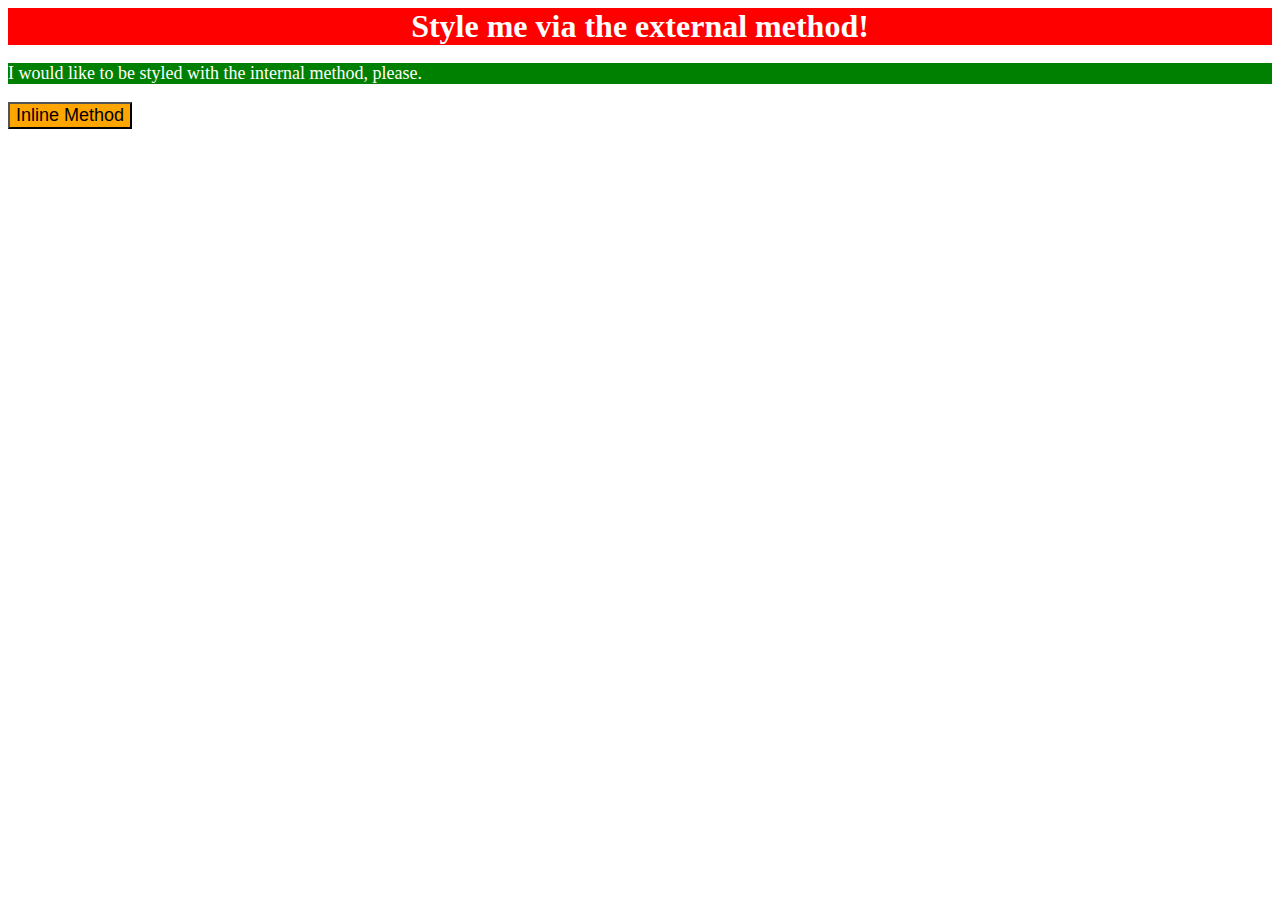
<file: foundations/intro-to-css/01-css-methods/index.html>
<!DOCTYPE html>
<html lang="en">
  <head>
    <meta charset="UTF-8">
    <meta http-equiv="X-UA-Compatible" content="IE=edge">
    <meta name="viewport" content="width=device-width, initial-scale=1.0">
    <title>Methods for Adding CSS</title>
    <link rel="stylesheet" href="styles.css">
    <style>
      p {
        background-color:green;
        color:white;
        font-size:18px;
      }
    </style>
  </head>
  <body>
    <div>Style me via the external method!</div>
    <p>I would like to be styled with the internal method, please.</p>
    <button style="background-color:orange;font-size: 18px;">Inline Method</button>
  </body>
</html>
</file>
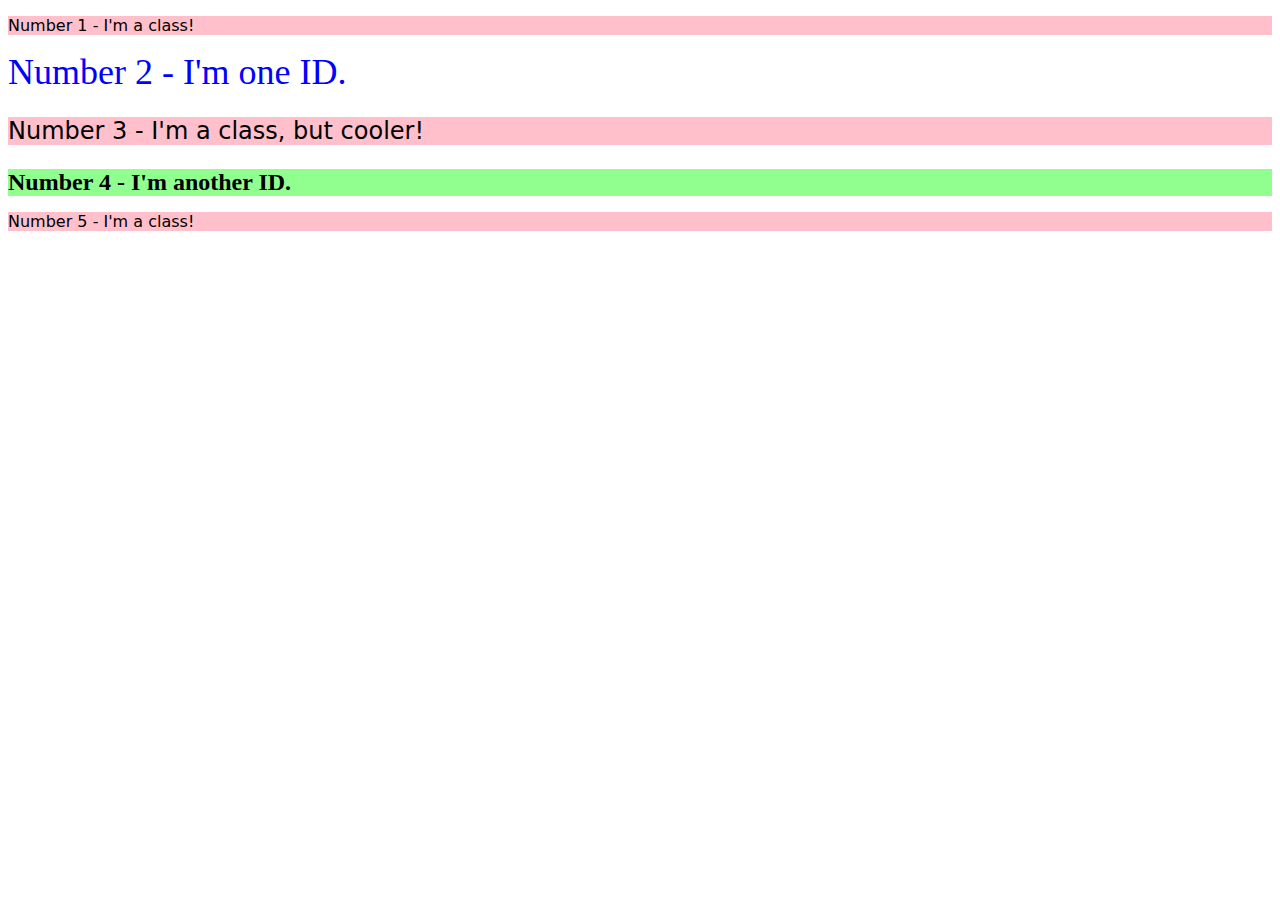
<file: foundations/intro-to-css/02-class-id-selectors/index.html>
<!DOCTYPE html>
<html lang="en">
  <head>
    <meta charset="UTF-8">
    <meta http-equiv="X-UA-Compatible" content="IE=edge">
    <meta name="viewport" content="width=device-width, initial-scale=1.0">
    <title>Class and ID Selectors</title>
    <link rel="stylesheet" href="style.css">
  </head>
  <body>
    <p class="bab">Number 1 - I'm a class!</p>
    <div id="life">Number 2 - I'm one ID.</div>
    <p class="bab drab" >Number 3 - I'm a class, but cooler!</p>
    <div id="lil">Number 4 - I'm another ID.</div>
    <p class="bab">Number 5 - I'm a class!</p>
  </body>
</html>
</file>
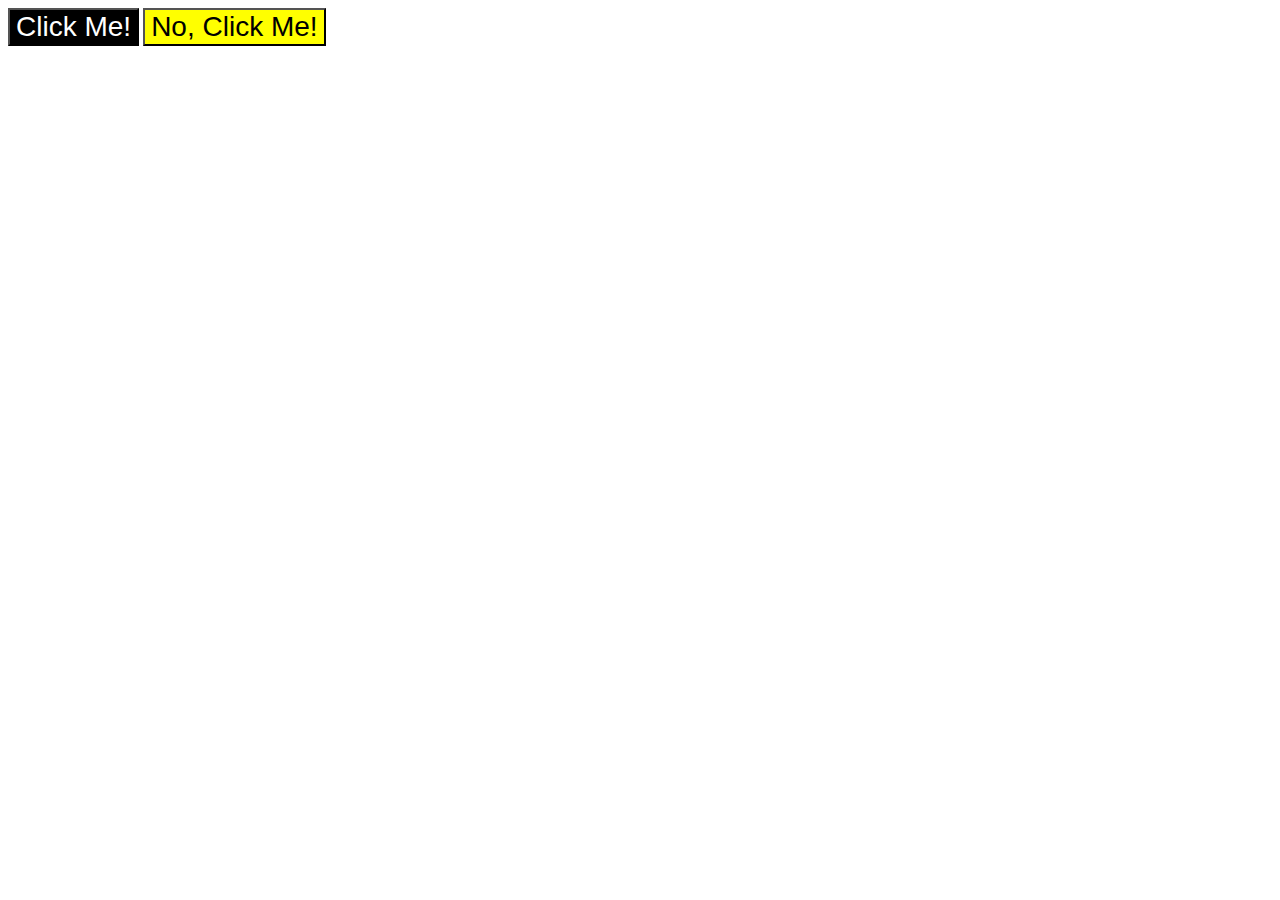
<file: foundations/intro-to-css/03-grouping-selectors/index.html>
<!DOCTYPE html>
<html lang="en">
  <head>
    <meta charset="UTF-8">
    <meta http-equiv="X-UA-Compatible" content="IE=edge">
    <meta name="viewport" content="width=device-width, initial-scale=1.0">
    <title>Grouping Selectors</title>
    <link rel="stylesheet" href="style.css">
  </head>
  <body>
    <button class="lol">Click Me!</button>
    <button class="lie">No, Click Me!</button>
  </body>
</html>
</file>
<file: foundations/intro-to-css/01-css-methods/styles.css>
div{
    background-color:red;
    color:white;
    font-size:32px;
    font-weight:bold;
    text-align:center;
}
</file>
<file: foundations/intro-to-css/02-class-id-selectors/style.css>
#life{
    color: rgb(0, 0, 255);
    font-size: 36px;
}
.bab{
    background-color: pink;
    font-family: Verdana, "DejaVu Sans", sans-serif;
}
#lil{
    background-color: rgb(144, 255, 144);
    font-size: 24px;
    font-weight: bold;
}
.drab{
    font-size: 24px;
}
</file>
<file: foundations/intro-to-css/03-grouping-selectors/style.css>
.lol,
.lie{
    font-size: 28px;
    font-family: Helvetica,'Times New Roman', sans-serif;
}

.lol{
    background-color: black;
    color: white;
}
.lie{
    background-color: yellow;
}
</file>
